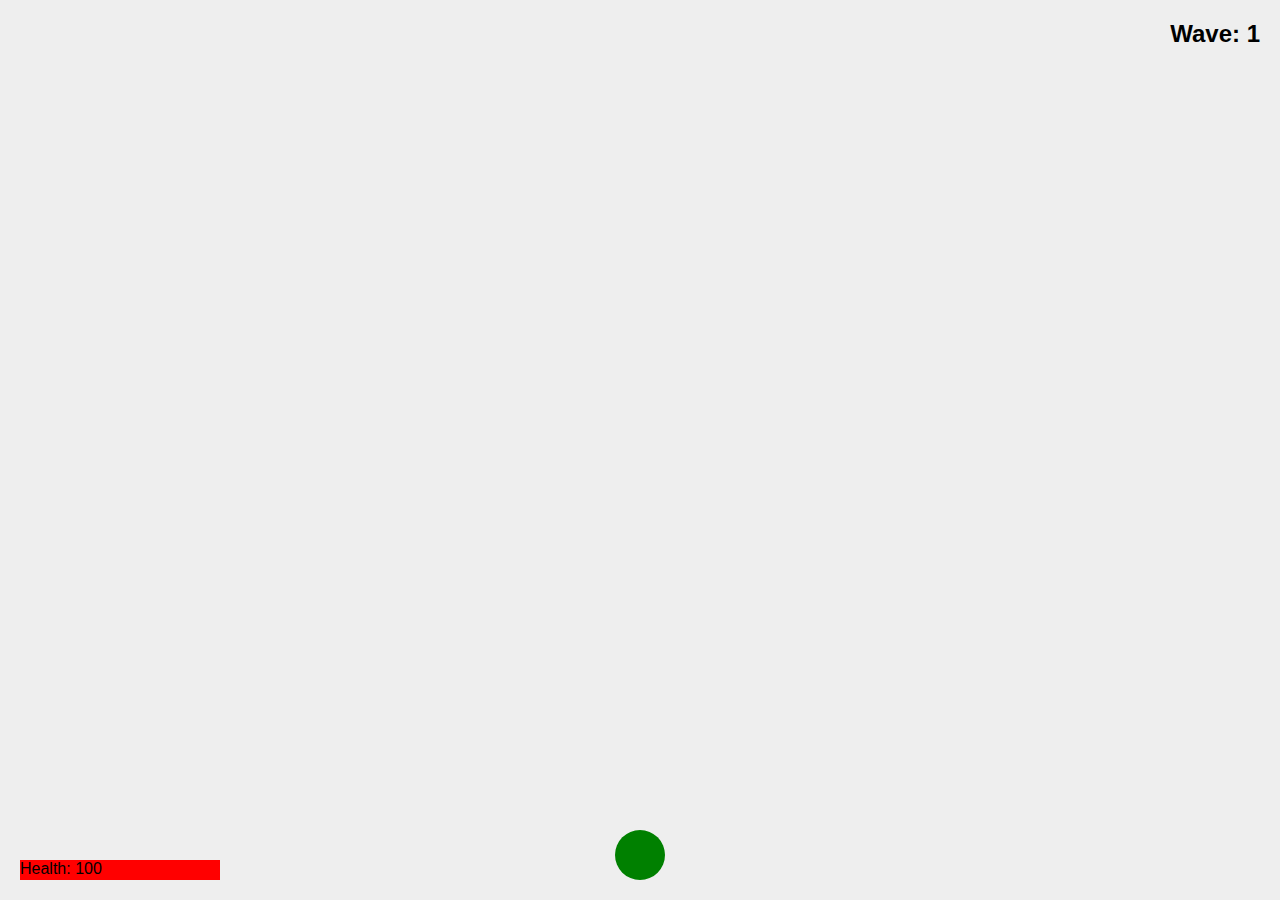
<file: app.html>
<!DOCTYPE html>
<html lang="en">
<head>
  <meta charset="UTF-8">
  <meta name="viewport" content="width=device-width, initial-scale=1.0">
  <title>Zombie Survival</title>
  <link rel="stylesheet" href="css/gamestyles.css">
</head>
<body>
  <div id="game-container">
    <div id="wave-counter">Wave: 1</div>
    <div id="health-bar">Health: 100</div>
    <div id="shield-bar">Shield: 0</div>
    <div id="player"></div>
  </div>
  <script src="js/gameScript.js"></script>
</body>
</html>
</file>
<file: css/gamestyles.css>
/* styles.css */

body {
  font-family: Arial, sans-serif;
  margin: 0;
  padding: 0;
  background-color: #f5f5f5;
}

#game-container {
  position: relative;
  width: 100%;
  height: 100vh;
  background-color: #eee;
}

#health-bar, #shield-bar {
  position: absolute;
  bottom: 20px;
  left: 20px;
  width: 200px;
  height: 20px;
  background-color: #ccc;
}

#health-bar {
  background-color: red;
}

#shield-bar {
  background-color: blue;
  opacity: 0;
}

#wave-counter {
  position: absolute;
  top: 20px;
  right: 20px;
  font-size: 24px;
  font-weight: bold;
}

#player {
  position: absolute;
  width: 50px;
  height: 50px;
  background-color: green;
  border-radius: 50%;
  left: 50%;
  bottom: 20px;
  transform: translateX(-50%);
}

.zombie {
  position: absolute;
  width: 40px;
  height: 40px;
  background-color: purple;
  border-radius: 50%;
}

.powerup {
  position: absolute;
  width: 30px;
  height: 30px;
  background-color: yellow;
  border-radius: 50%;
}

.bullet {
  position: absolute;
  width: 5px;
  height: 20px;
  background-color: black;
}
</file>
